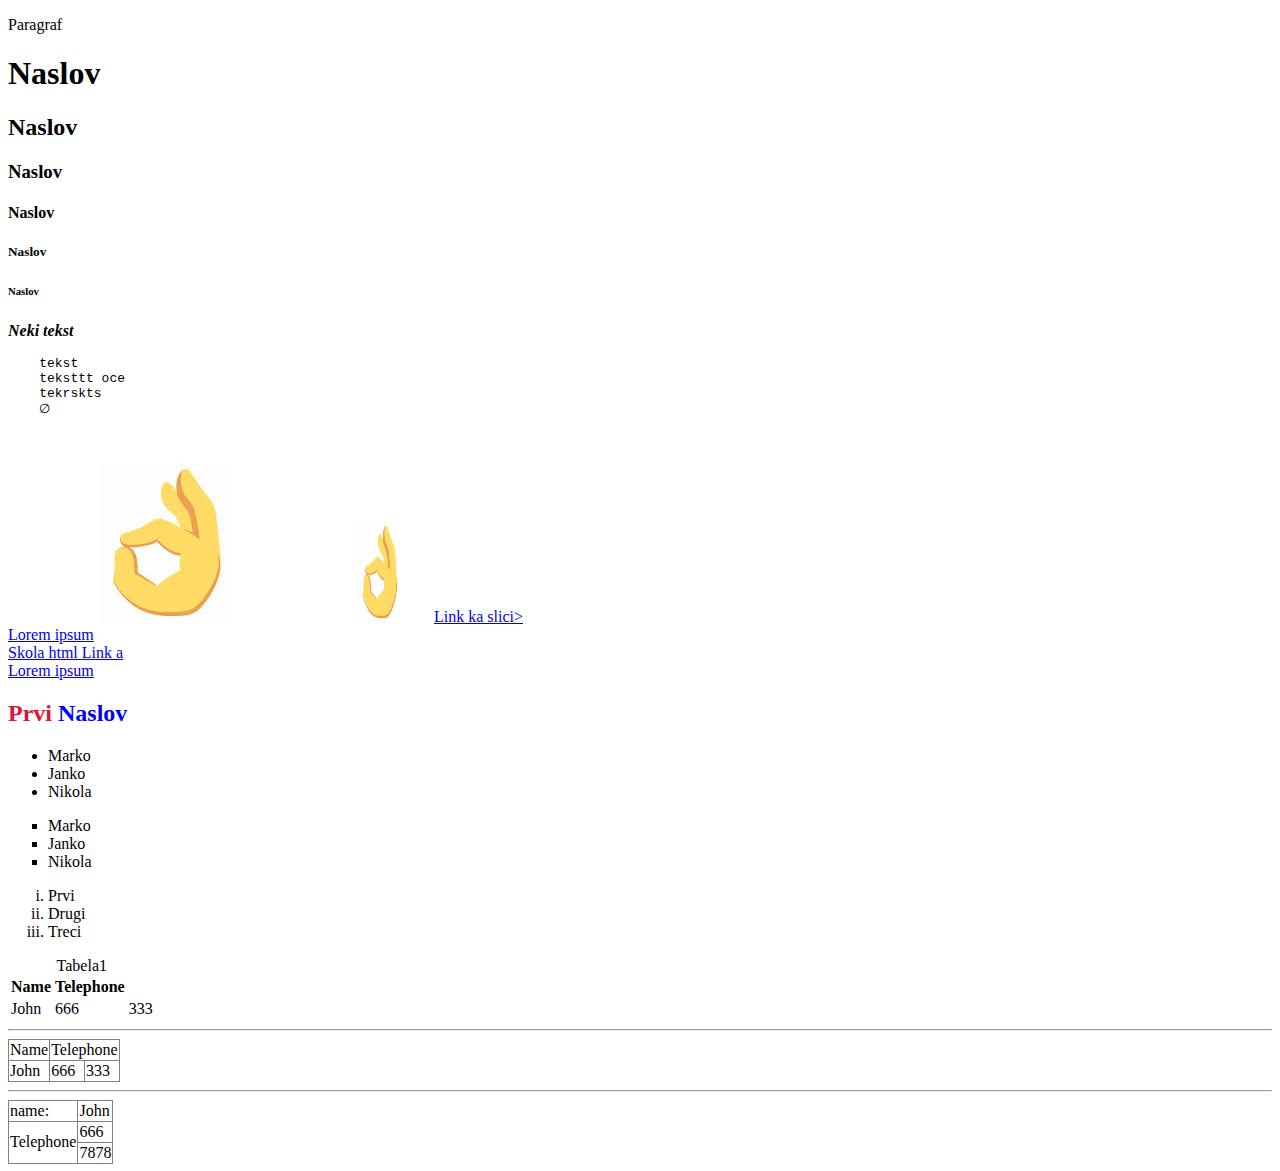
<file: Predavanja1/index.html>
<!DOCTYPE html>
<html>
<head>
    <title> Predavanja1   </title>
</head>
<body>
<p> <title="Ja sam tooltip"> Paragraf </p>
<!--html headings-->
<h1>Naslov</h1>
<h2>Naslov</h2>
<h3>Naslov</h3>
<h4>Naslov</h4>
<h5>Naslov</h5>
<h6>Naslov</h6>

<p>
   <strong><em>Neki tekst</em></strong> 
</p>
<p>
    <pre>
    tekst
    teksttt oce
    tekrskts
    &#8709;
    
    </pre>
</p>
<!--Image-->
<img src="./images/slika.jpg" alt="404,nije pronadjena"/>
<!--<img src="./images/giphy.webp" nisam gaotvorio preko sajta-->
<img src="./images/slika.jpg"
style="width:100px;height:100px"/>
<!--Linkovi-->
<a href="images/slika.jpg"
target="blank"> Link ka slici></a> <br>
<a href="https://www.lipsum.com/">Lorem ipsum</a>

<!-- Div i Span-->
<div>
<a href="https://www.w3schools.com/">Skola html  </a>
<a href="https://www.w3schools.com/html/html_symbols.asp">Link a </a>
</div>
<a href="https://www.lipsum.com/">Lorem ipsum</a>
<!--Span-->
<h2 style="color:blue;">
<span style="color:crimson;"> Prvi</span> Naslov</h2>

<!--Liste ul-->
<ul >
    <li>Marko </li>
    <li>Janko </li>
    <li>Nikola</li>
</ul>

<ul type="square"
style="list-style-type:square;">
    <li>Marko </li>
    <li>Janko </li>
    <li>Nikola</li>
</ul>

<!--Ordered liste-->

<ol type="i">
    
        <li>Prvi </li>
        <li>Drugi</li>
        <li>Treci </li>
</ol>

<!--Tabele-->
<table>
    <caption>
        Tabela1
    </caption>
    <th>Name</th>
    <th>
        Telephone
    </th>
    <tr>
    <td>John</td>
    <td>666</td>
    <td>333</td>
    </tr>
</table>
<hr>
<table border="1"
style="border-collapse:collapse;">
    <tr>
        <td>Name</td>
        <td colspan="2"> Telephone</td>

    </tr>
    <tr>
            <td>John</td>
            <td>666</td>
            <td>333</td>
    </tr>
</table>
<hr>
<table border="1"
style="border-collapse:collapse;"> 
<tr>
    <td>name:</td>
    <td>John</td>
</tr>
<tr >
        <td rowspan="2">Telephone</td>
        <td>666</td>

</tr>
<tr>
    <td>7878</td>
</tr>
</table>
</body>

</html>
</file>
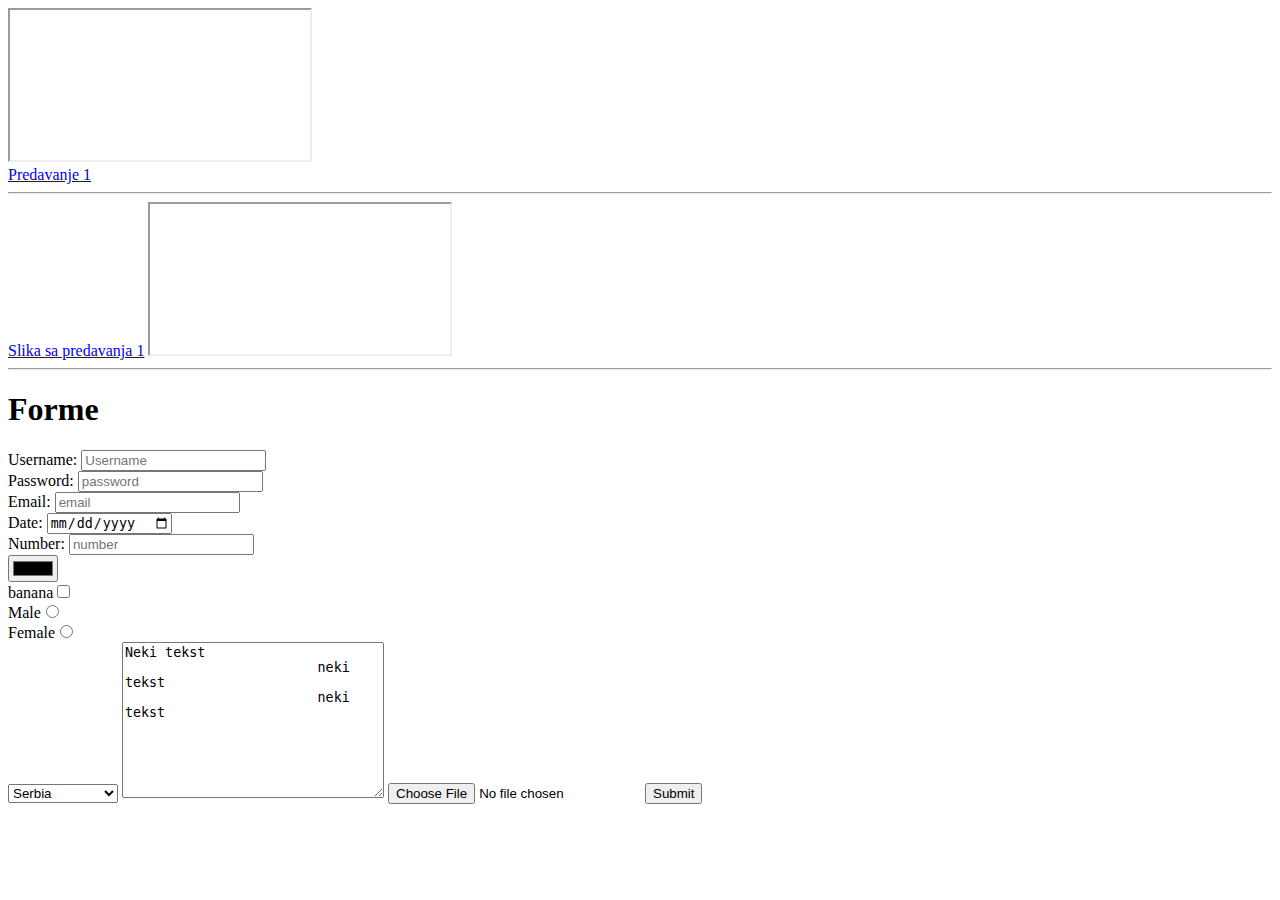
<file: Predavanje2/index.html>
<!DOCTYPE html>
<html>
    <head>
        <title>Predavanje 2</title>
    </head>
    <body>
        <iframe src="https://www.ucg.ac.me/" ></iframe>
        <br>
       <a href="../Predavanja1/index.html" target="iframe_a">Predavanje 1</a>
       <br>
       <hr>
       <a href="../Predavanje1/images/slika.jpg" target="iframe_a">Slika sa predavanja 1</a>
       <iframe name="iframe_a" ></iframe>
       <hr>
       <h1>Forme</h1>
    <form >
        <label for="username">
            Username:
        </label>
        <input type="text"
        placeholder="Username"
        required
        name="username"
        id="username"/> <br>

        <label for="password">
                Password:
            </label>

            <input type="password"
            placeholder="password"
            name="password"
            id="password"/> <br>
            <label for="email">
                    Email:

                </label>
                <input type="email"
            placeholder="email"
            name="email"
            id="email"/> <br>

            <label for="date">
                    Date:

                </label>
                <input type="date"
                placeholder="date"
                name="date"
                id="date"/>


                <br>
                <label for="number">
                        Number:
    
                    </label>
                    <input type="number"
                    placeholder="number"
                    name="number"
                    id="name"
                    min="3"
                    step="5"/>
                    <br>

                    <input type="color"
                    
                    name="number"
                    id="name"
                    min="3"
                    step="5"/>
                    <br>
                    banana<input
                    type="checkbox"
                    name="food"
                    value="banana"/>
                    <br>
                    Male<input type="radio"
                    
                    name="geneder"

                    value="Male"/>
                    <br>
                    Female<input type="radio"
                    
                    name="geneder"

                    value="Female"/>
                    <br>
                    <select name="Country" id="Country">
                        <!--multiple option za vise selekcija -->
                        <option value="1" disabled>Select Country

                        </option>
                        <option value="2">Serbia</option>
                        <option value="3">Russia</option>
                    </select>
                    <textarea name="opis" id="opis" cols="30" rows="10">Neki tekst
                        neki tekst
                        neki tekst
                    </textarea>
                    <input type="file">
                    <!-- video typovi--> 

                    <input type="submit" /> 

    </form>
    
      
    </body>
</html>
</file>
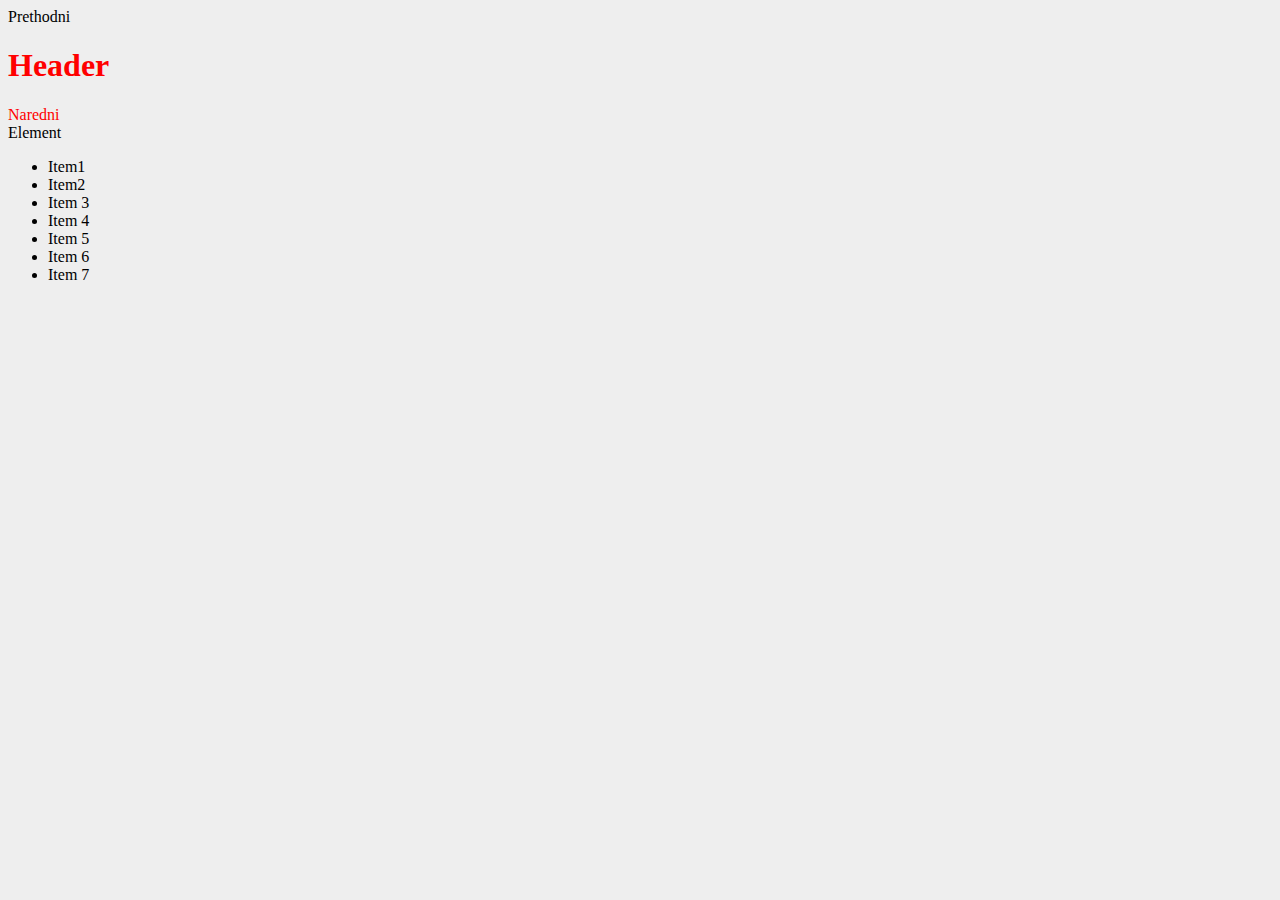
<file: Predavanje3/index.html>
<!DOCTYPE html>
<html lang="en">
<head>
    <meta charset="UTF-8">
    <meta name="viewport" content="width=device-width,initial-scale=1.8" >
    <title>Document</title>
    <link rel="stylesheet" href="index.css" type="text/css">
</head>

<body>
    <span>Prethodni</span>
    <h1>Header</h1>
    <span>Naredni</span>
    <div>Element</div>
    <ul>
        <li title="Item 3 desc.2" >Item1</li>
        <li>Item2</li>
        <li title="Item 3 desc.">Item 3</li>
        <li title="Item 3 desc.2">Item 4</li>
        <li title="Item 3 desc.">Item 5</li>
        <li title="Item 3 desc.2">Item 6</li>

        <li title="Item 3 desc.">Item 7</li>
    </ul>

    
</body>

</html>
</file>
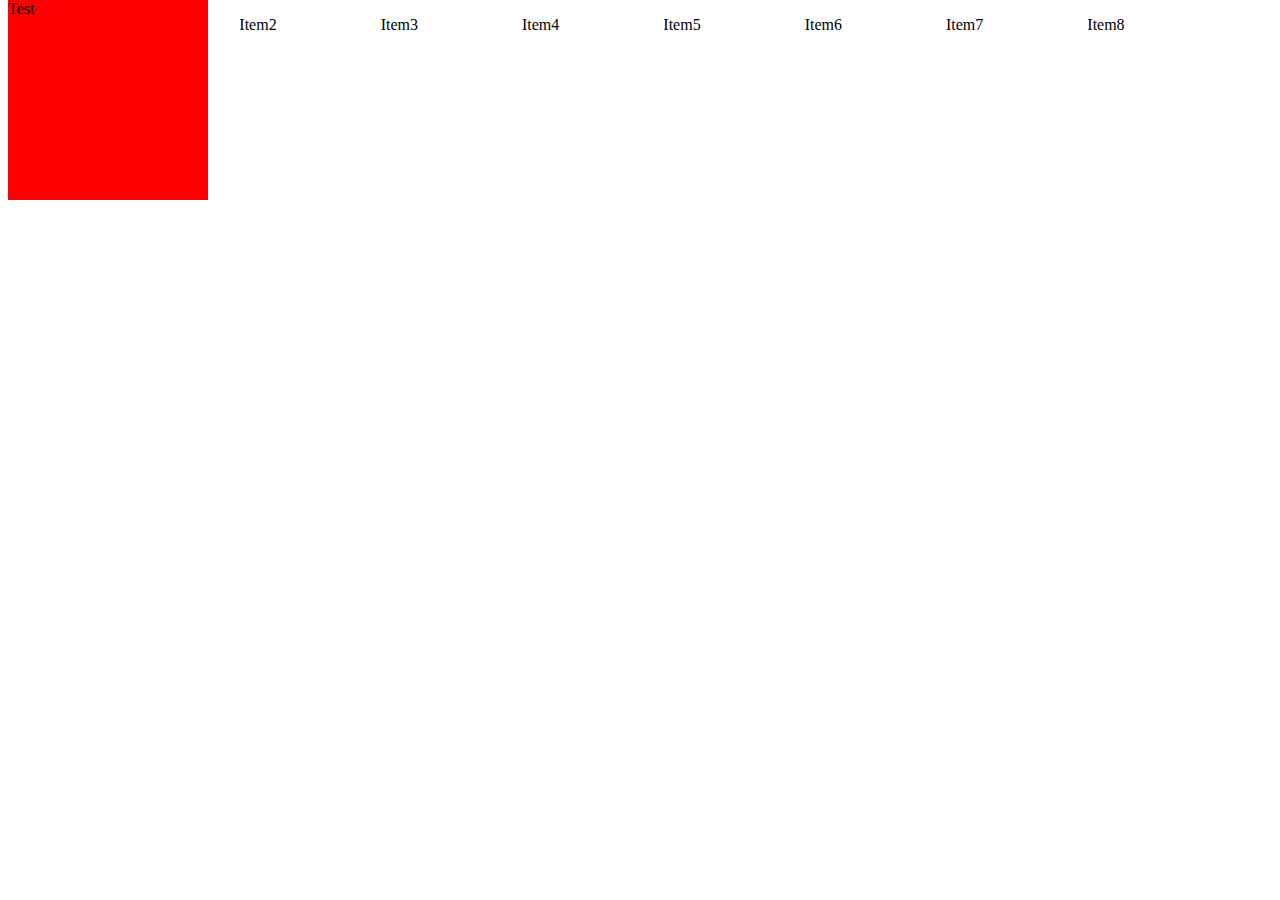
<file: Predavanje4/index.html>
<!DOCTYPE html>
<html>
    <head>
            <meta charset="UTF-8">
            <meta name="viewport" content="width=device-width,initial-scale=1.8" >
            <title>Document</title>
            <link rel="stylesheet" href="./index.css" type="text/css">
    </head>
    <body>
        <ul>
          <li>Item1</li>
          <li>Item2</li>
          <li>Item3</li>
          <li>Item4</li>
          <li>Item5</li>
          <li>Item6</li>
          <li>Item7</li>
          <li>Item8</li>
        </ul>
        <div class="absolute">Test</div>


    </body>
</html>
</file>
<file: Predavanje3/index.css>
body{
    background: #eee;
}
h1{
    color: red;
}
h1~span{
    color: red;
}
li [title]{
    color: blue;
}
/*  
li [title$="2"]{
color: cyan;

}
li:nth-child(1),li:last-child{
    font-size: 40px;
    color: blue;
}
li:nth-child(odd){
    color: red;
}
*/

li:first-of-type(1):nth-last-of-type(2){
    color: rgb(192, 21, 21) !important;
}
p::first-letter{
    font-size: 30px;
}
p::before{
    height: 7px;
    content: '';
    display: block;
    
}
p::after{
    content:'' ; 
    display:block;
    height: 2px;
    width: 40px;
    background-color: red;
}
</file>
<file: Predavanje4/index.css>
ul li{
    display: inline;
    margin: 50px;

}
.absolute{
    position: absolute;
    top: 0px;
    width: 200px;
    height: 200px;
    background: red;
    z-index: 0;

}
</file>
